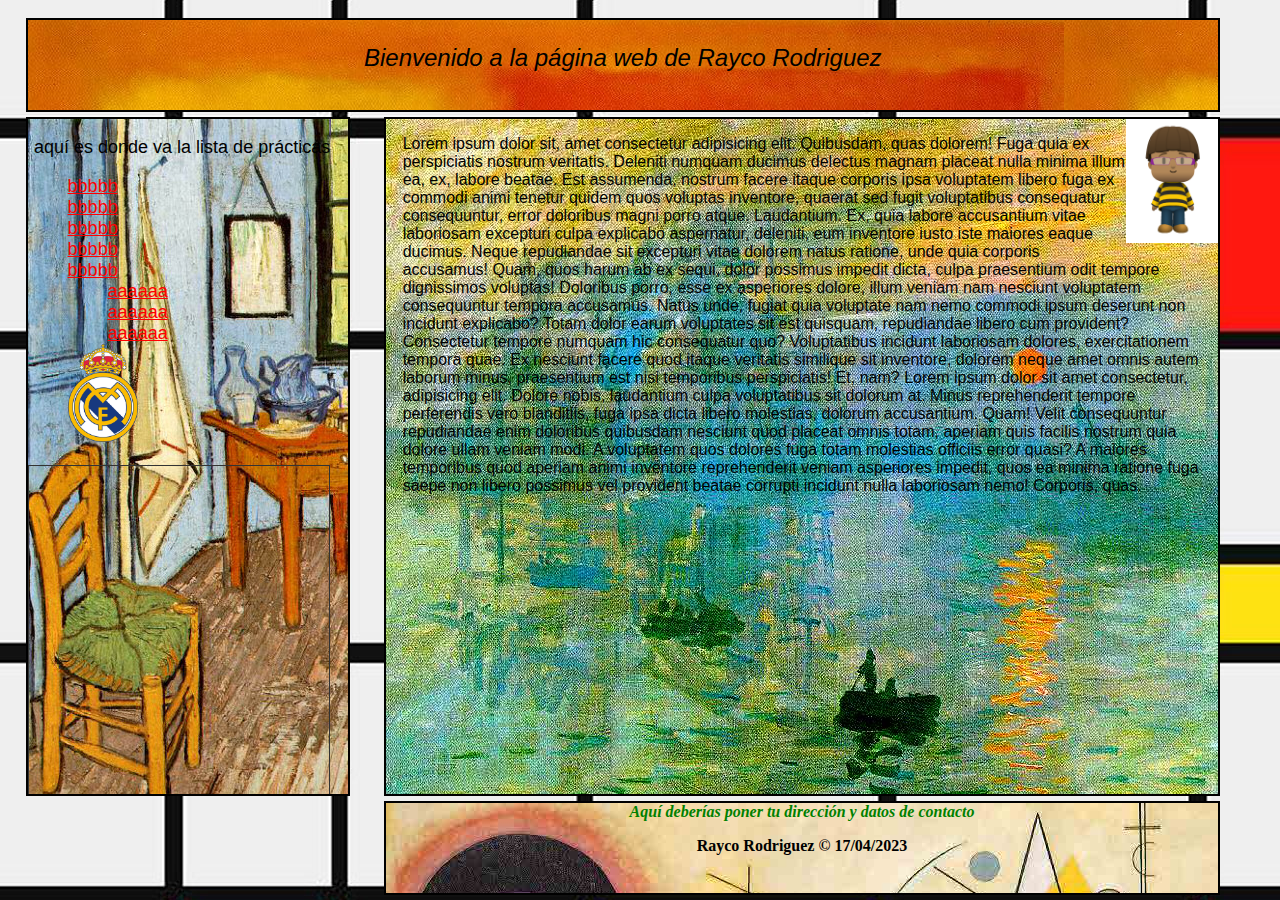
<file: RSS/A1/index.html>
<!DOCTYPE html>
<html lang="es">
<head>
    <meta charset="UTF-8">
    <meta http-equiv="X-UA-Compatible" content="IE=edge">
    <meta name="viewport" content="width=device-width, initial-scale=1.0">
    <link rel="stylesheet" href="./pag/posiciones.css">
    <link rel="stylesheet" href="./pag/imagenes.css">
    <link rel="stylesheet" href="./pag/fuentes.css">
    <link rel="stylesheet" href="./pag/listas.css">
    <link rel="stylesheet" href="./pag/enlaces.css">
    <link rel="stylesheet" href="./pag/fondos.css">
    <link rel="stylesheet" href="./pag/margenes.css">
    <title>maqueta2</title>
</head>
<body>
        <div id="cabecera">
        <p>Bienvenido a la página web de Rayco Rodriguez</p>
        </div>
        <div id="indice">
            <p> Aquí es donde va la lista de prácticas</p> 
            
                <ul>
                    <li><a href="">bbbbb</a></li>
                    <li><a href="">bbbbb</a></li>
                    <li><a href="">bbbbb</a></li>
                    <li><a href="">bbbbb</a></li>
                    <li><a href="">bbbbb</a></li>
                    <ol>
                        <li><a href="">aaaaaa</a></li>
                        <li><a href="">aaaaaa</a></li>
                        <li><a href="">aaaaaa</a></li>
                    </ol>
                    <a href="./rss/noticias.rss"><img src="./img/yDsk99z.webp"></a>
                </ul>
                <div id="rss">
                   <div id="widgetmain" style="text-align:left;overflow-y:auto;overflow-x:hidden;width:300px;background-color:transparent; border:1px solid #333333;">
                        <div id="rsswidget" style="height:400px;">
                            <iframe src="http://us1.rssfeedwidget.com/getrss.php?time=1681754010066&amp;x=https%3A%2F%2Fe00-marca.uecdn.es%2Frss%2Ffutbol%2Freal-madrid.xml&amp;w=300&amp;h=400&amp;bc=333333&amp;bw=1&amp;bgc=transparent&amp;m=5&amp;it=true&amp;t=Noticias del Real Madrid - Rayco&amp;tc=333333&amp;ts=15&amp;tb=transparent&amp;il=true&amp;lc=0000FF&amp;ls=14&amp;lb=false&amp;id=true&amp;dc=333333&amp;ds=14&amp;idt=true&amp;dtc=284F2D&amp;dts=12"
                             border="0" hspace="0" vspace="0" frameborder="no" marginwidth="0" marginheight="0" style="border:0; padding:0; margin:0; width:300px; height:400px;" id="rssOutput">Reading RSS Feed ...</iframe></div><div style="text-align:right;margin-bottom:0;border-top:1px solid #333333;" id="widgetbottom">
                                <span style="font-size:70%"><a href="http://www.rssfeedwidget.com">rss feed widget</a>&nbsp;</span>
                                <br>
                            </div>
                        </div>
                </div>
                   
        </div>
        <div id="contenido">
            <div id="imagen">
                <img id="mi_foto" alt="Foto de ..." src="img/avatar.png">
                </div>
                <div id="texto">
                <p> Lorem ipsum dolor sit, amet consectetur adipisicing elit. Quibusdam, quas dolorem! Fuga quia ex perspiciatis nostrum veritatis. Deleniti numquam ducimus delectus magnam placeat nulla minima illum ea, ex, labore beatae.
                Est assumenda, nostrum facere itaque corporis ipsa voluptatem libero fuga ex commodi animi tenetur quidem quos voluptas inventore, quaerat sed fugit voluptatibus consequatur consequuntur, error doloribus magni porro atque. Laudantium.
                Ex, quia labore accusantium vitae laboriosam excepturi culpa explicabo aspernatur, deleniti, eum inventore iusto iste maiores eaque ducimus. Neque repudiandae sit excepturi vitae dolorem natus ratione, unde quia corporis accusamus!
                Quam, quos harum ab ex sequi, dolor possimus impedit dicta, culpa praesentium odit tempore dignissimos voluptas! Doloribus porro, esse ex asperiores dolore, illum veniam nam nesciunt voluptatem consequuntur tempora accusamus.
                Natus unde, fugiat quia voluptate nam nemo commodi ipsum deserunt non incidunt explicabo? Totam dolor earum voluptates sit est quisquam, repudiandae libero cum provident? Consectetur tempore numquam hic consequatur quo?
                Voluptatibus incidunt laboriosam dolores, exercitationem tempora quae. Ex nesciunt facere quod itaque veritatis similique sit inventore, dolorem neque amet omnis autem laborum minus, praesentium est nisi temporibus perspiciatis! Et, nam? Lorem ipsum dolor sit amet consectetur, adipisicing elit. Dolore nobis, laudantium culpa voluptatibus sit dolorum at. Minus reprehenderit tempore perferendis vero blanditiis, fuga ipsa dicta libero molestias, dolorum accusantium. Quam!
                Velit consequuntur repudiandae enim doloribus quibusdam nesciunt quod placeat omnis totam, aperiam quis facilis nostrum quia dolore ullam veniam modi. A voluptatem quos dolores fuga totam molestias officiis error quasi?
                A maiores temporibus quod aperiam animi inventore reprehenderit veniam asperiores impedit, quos ea minima ratione fuga saepe non libero possimus vel provident beatae corrupti incidunt nulla laboriosam nemo! Corporis, quas.</p> 
            </div>
        </div>
        <div id="piedepagina">
            <address><a href="aaa">Aquí deberías poner tu dirección y datos de contacto</a></address>
            <p>Rayco Rodriguez &copy; 17/04/2023</p>
            
            
            
           
        </div>
</body>
</html>
</file>
<file: RSS/A1/pag/posiciones.css>
#imagen{
    float: right;
    width: 11%;}
#cabecera{
    position: absolute;
    top: 2%;
    left: 2%;
    height: 10%;
    width: 93%;
}
#indice{
    float: left;
    position: absolute;
    top: 13%;
    left: 2%;
    height: 75%;
    width: 25%;
}
#contenido{
    position: absolute;
    top: 13%;
    left: 30%;
    width: 65%;
    height: 75%;
}
#piedepagina{
    position: absolute;
    top: 89%;
    left: 30%;
    height: 10%;
    width: 65%;
}
</file>
<file: RSS/A1/pag/imagenes.css>
img#mi_foto{
    width: 100%;
    }

ul img{
    width: 25%;
}
</file>
<file: RSS/A1/pag/fuentes.css>
#cabecera{
    font-family: Arial, Helvetica, sans-serif;
    font-size: x-large;
    font-style: oblique;
    text-align: center;
}
#indice{
    text-transform: lowercase;
    font-family: Verdana, Geneva,Arial, Helvetica, sans-serif;
    font-size: large;
}
#contenido{
    font-family: Verdana, Geneva, Arial, Helvetica, sans-
    serif;
}
#piedepagina{
    font-weight: bold;
    text-align: center;
}
</file>
<file: RSS/A1/pag/listas.css>
#indice ul, ol, li{
    list-style-type: none;
}
#indice li ul ol {
    font-size: smaller;
    }
</file>
<file: RSS/A1/pag/enlaces.css>
#indice a:visited{
    color: red;
    text-decoration: none;
    font-style: italic;
    text-decoration: none;
}
#indice li>a:hover{
    background-color: White;
    color: Gray;
    text-transform: uppercase;
}
#piedepagina a:link{
    color: green;
    text-decoration: none;
}
#piedepagina a:hover{
    background-color: white;
    border-style: solid;
    border-color: black;
    font-style: normal;
    color: teal;
}
</file>
<file: RSS/A1/pag/fondos.css>
body{
    background-image:url(../img/mondrian.jpg); } 

#cabecera {
    background-image: url(../img/rothko.jpg);
}

#indice {
    background-image: url(../img/vangogh.jpg);
}

#contenido {
    background-image: url(../img/monet2.jpg);
}

#piedepagina {
    background-image: url(../img/kandinsky.jpg);
}
</file>
<file: RSS/A1/pag/margenes.css>
#texto p{
    margin-left: 2%;
    padding-bottom: 500px;
}
#indice p{
    margin-left: 2%;
}
#indice, #contenido{
    overflow: auto;
   } 


#cabecera, #contenido, #indice, #piedepagina{
    border:2px solid black;
    }
</file>
